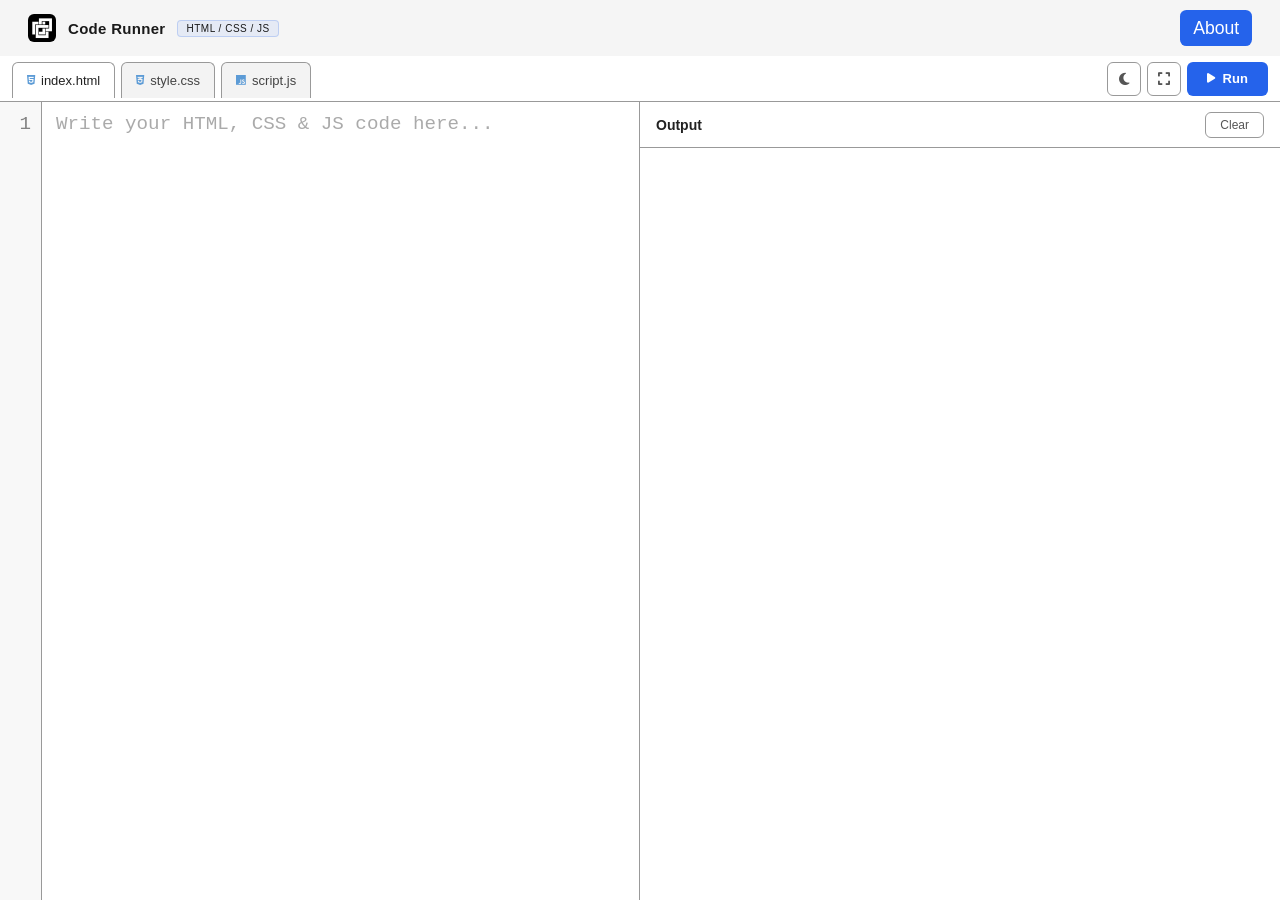
<file: index.html>
<!DOCTYPE html>
<html lang="en">

<head>
  <meta charset="UTF-8">
  <meta name="viewport" content="width=device-width, initial-scale=1.0">
  <link rel="icon" href="/Icon/favicon.ico" type="image/x-icon">
  <link rel="stylesheet" href="https://cdnjs.cloudflare.com/ajax/libs/font-awesome/6.7.2/css/all.min.css"
    crossorigin="anonymous" referrerpolicy="no-referrer" />
  <link rel="stylesheet" href="./editor.css">
  <link rel="stylesheet" href="./navbar.css">

  <title>Code Runner - Editor</title>
</head>

<body>

  <!-- Navbar -->
  <nav>
    <div class="logo-icon">
      <img src="../Icon/logo192.png" alt="logo">
    </div>
    <span class="logo-text">Code Runner</span>
    <span class="lang-label">HTML / CSS / JS</span>
    <span class="about-sec">
      <a href="../About/about.html">About</a>
    </span>
  </nav>

  <!-- Mobile caution -->
  <div class="caution-bar">Use PC for Better Experience</div>

  <!-- Toolbar -->
  <div class="toolbar">
    <div class="tab active" data-tab="html" onclick="switchTab('html')">
      <i class="fa-brands fa-html5"></i> index.html
    </div>
    <div class="tab" data-tab="css" onclick="switchTab('css')">
      <i class="fa-brands fa-css3-alt"></i> style.css
    </div>
    <div class="tab" data-tab="js" onclick="switchTab('js')">
      <i class="fa-brands fa-js"></i> script.js
    </div>

    <div class="toolbar-spacer"></div>

    <button class="toolbar-btn" id="themeBtn" title="Toggle Theme" onclick="toggleTheme()">
      <i class="fa-solid fa-moon"></i>
    </button>

    <button class="toolbar-btn" title="Fullscreen" onclick="toggleFullscreen()">
      <i class="fa-solid fa-expand"></i>
    </button>

    <button class="run-btn" onclick="runCode()">
      <i class="fa-solid fa-play"></i> Run
    </button>
  </div>

  <!-- Workspace -->
  <div class="workspace">

    <!-- Editor -->
    <div class="editor-pane">
      <div class="editor-inner">
        <div class="line-numbers" id="lineNumbers">
          <span>1</span>
        </div>
        <textarea id="inputCode" spellcheck="false" placeholder="Write your HTML, CSS &amp; JS code here..."></textarea>
      </div>
    </div>

    <!-- Output -->
    <div class="output-pane">
      <div class="output-header">
        <span>Output</span>
        <button class="clear-btn" onclick="clearOutput()">Clear</button>
      </div>
      <iframe id="outputFrame" sandbox="allow-scripts"></iframe>
    </div>

  </div>

  <script src="../script.js"></script>
</body>

</html>
</file>
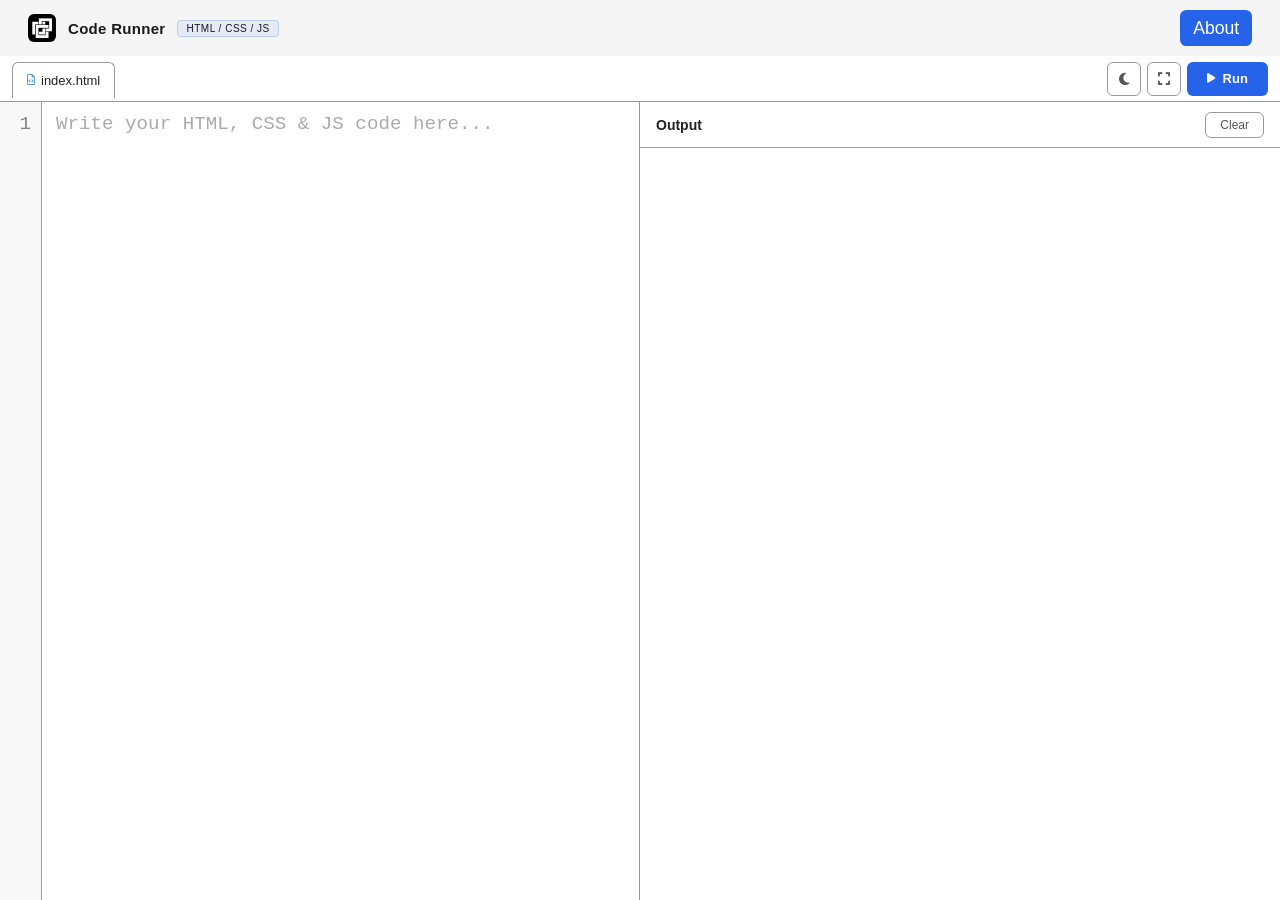
<file: Editor/editor.html>
<!DOCTYPE html>
<html lang="en">

<head>
  <meta charset="UTF-8">
  <meta name="viewport" content="width=device-width, initial-scale=1.0">
  <link rel="icon" href="/Icon/favicon.ico" type="image/x-icon">
  <link rel="stylesheet" href="https://cdnjs.cloudflare.com/ajax/libs/font-awesome/6.7.2/css/all.min.css" crossorigin="anonymous" referrerpolicy="no-referrer" />
  <link rel="stylesheet" href="../Editor/editor.css">
  <link rel="stylesheet" href="../navbar.css">
  
  <title>Code Runner - Editor</title>
</head>

<body>

  <!-- Navbar -->
  <nav>
    <div class="logo-icon">
      <img src="../Icon/logo192.png" alt="logo">
    </div>
    <span class="logo-text">Code Runner</span>
    <span class="lang-label">HTML / CSS / JS</span>
    <span class="about-sec">
      <a href="../About/about.html">About</a>
    </span>
  </nav>

  <!-- Mobile caution -->
  <div class="caution-bar">Use PC for Better Experience</div>

  <!-- Toolbar -->
  <div class="toolbar">
    <div class="tab active">
      <i class="fa-regular fa-file-code"></i> index.html
    </div>

    <div class="toolbar-spacer"></div>

    <button class="toolbar-btn" id="themeBtn" title="Toggle Theme" onclick="toggleTheme()">
      <i class="fa-solid fa-moon"></i>
    </button>

    <button class="toolbar-btn" title="Fullscreen" onclick="toggleFullscreen()">
      <i class="fa-solid fa-expand"></i>
    </button>

    <button class="run-btn" onclick="runCode()">
      <i class="fa-solid fa-play"></i> Run
    </button>
  </div>

  <!-- Workspace -->
  <div class="workspace">

    <!-- Editor -->
    <div class="editor-pane">
      <div class="editor-inner">
        <div class="line-numbers" id="lineNumbers">
          <span>1</span>
        </div>
        <textarea id="inputCode" spellcheck="false" placeholder="Write your HTML, CSS &amp; JS code here..."></textarea>
      </div>
    </div>

    <!-- Output -->
    <div class="output-pane">
      <div class="output-header">
        <span>Output</span>
        <button class="clear-btn" onclick="clearOutput()">Clear</button>
      </div>
      <iframe id="outputFrame" sandbox="allow-scripts"></iframe>
    </div>

  </div>

  <script src="../Editor/script.js"></script>
</body>

</html>
</file>
<file: editor.css>
* { margin: 0; padding: 0; box-sizing: border-box; }

body {
  font-family: -apple-system, BlinkMacSystemFont, "Segoe UI", sans-serif;
  background: #f3f3f3;
  height: 100vh;
  display: flex;
  flex-direction: column;
  overflow: hidden;
  color: #1a1a1a;
  user-select: none;
}

/* ===== DARK THEME ===== */
body.dark { background: #1e1e1e; color: #d4d4d4; }
body.dark nav { background: #252526; border-color: #3c3c3c; }
body.dark nav .logo-text { color: #e8e8e8; }
body.dark nav .lang-label { color: #adacac; }
body.dark nav .about-sec a { color: #fff; }
body.dark .toolbar { background: #2d2d2d; border-color: #3c3c3c; }
body.dark .tab { background: #1e1e1e; border-color: #3c3c3c; color: #ccc; }
body.dark .tab.active { background: #252526; color: #e8e8e8; }
body.dark .toolbar-btn { border-color: #3c3c3c; color: #aaa; }
body.dark .toolbar-btn:hover { background: #3a3a3a; color: #e8e8e8; }
body.dark .editor-pane { background: #1e1e1e; border-color: #3c3c3c; }
body.dark .line-numbers { background: #252526; border-color: #3c3c3c; color: #555; }
body.dark #inputCode { background: #1e1e1e; color: #d4d4d4; caret-color: #fff; }
body.dark #inputCode::placeholder { color: #555; }
body.dark .output-pane { background: #1e1e1e; }
body.dark .output-header { background: #2d2d2d; border-color: #3c3c3c; }
body.dark .output-header span { color: #e8e8e8; }
body.dark .clear-btn { border-color: #3c3c3c; color: #aaa; }
body.dark .clear-btn:hover { background: #3a3a3a; color: #e8e8e8; }
body.dark .caution-bar { background: #2d2400; border-color: #4a3a00; color: #f0b429; }

/* ===== TOOLBAR ===== */
.toolbar {
  background: #fff;
  border-bottom: .0625rem solid #999999;
  height: 2.875rem;
  display: flex; align-items: center;
  padding: 0 .75rem; gap: .375rem; flex-shrink: 0;
}

.tab {
  background: #f3f3f3;
  border: .0625rem solid #999999;
  border-radius: .375rem .375rem 0 0;
  padding: .375rem .875rem; font-size: .8125rem; font-weight: 500;
  color: #444; cursor: pointer; border-bottom: none;
  position: relative; top: .0625rem; height: 2.25rem;
  display: flex; align-items: center; gap: .375rem;
}
.tab.active { background: #fff; color: #222; }
.tab i { font-size: .6875rem; color: #5c9bd6; }
.toolbar-spacer { flex: 1; }

.toolbar-btn {
  background: none; border: .0625rem solid #999999;
  border-radius: .375rem; width: 2.125rem; height: 2.125rem;
  cursor: pointer; color: #555; font-size: .875rem;
  display: flex; align-items: center; justify-content: center;
  transition: background 0.15s, color 0.15s;
}
.toolbar-btn:hover { background: #f0f0f0; color: #222; }

.run-btn {
  background: #2563eb; color: #fff; border: none;
  border-radius: .375rem; padding: 0 1.25rem; height: 2.125rem;
  font-size: .8125rem; font-weight: 600; cursor: pointer;
  display: flex; align-items: center; gap: .4375rem;
  transition: background 0.15s; letter-spacing: .0063rem;
}
.run-btn:hover { background: #1d4ed8; }
.run-btn i { font-size: .6875rem; }

/* ===== WORKSPACE ===== */
.workspace { flex: 1; display: flex; overflow: hidden; }

.editor-pane {
  flex: 1; display: flex; flex-direction: column;
  border-right: .0625rem solid #999999;
  background: #fff; min-width: 0;
}
.editor-inner { display: flex; flex: 1; overflow: hidden; }

.line-numbers {
  background: #f8f8f8; border-right: .0625rem solid #999999;
  padding: .75rem 0; min-width: 2.625rem; text-align: right;
  font-family: "Courier New", monospace; font-size: 19.2px;
  color: #838383; user-select: none; overflow: hidden; line-height: 1.3125rem;
}
.line-numbers span { display: block; padding: 0 .625rem 0 .375rem; }

#inputCode {
  flex: 1; border: none; outline: none; resize: none;
  font-family: 'Courier New', Consolas, monospace;
  font-size: 19.2px; line-height: 1.3125rem;
  color: #1a1a1a; padding: .75rem .875rem;
  background: #fff; tab-size: 2; caret-color: #000;
}
#inputCode::placeholder { color: #aaa; }

.output-pane {
  width: 50%; display: flex; flex-direction: column;
  background: #fff; min-width: 0;
}
.output-header {
  height: 2.875rem; border-bottom: .0625rem solid #999999;
  background: #fff; display: flex; align-items: center;
  padding: 0 1rem; flex-shrink: 0;
}
.output-header span { font-size: .875rem; font-weight: 600; color: #222; flex: 1; }

.clear-btn {
  background: none; border: .0625rem solid #999999;
  border-radius: .375rem; padding: .3125rem .875rem;
  font-size: .75rem; font-weight: 500; color: #555;
  cursor: pointer; transition: background 0.15s, color 0.15s;
}
.clear-btn:hover { background: #f0f0f0; color: #222; }

#outputFrame { flex: 1; border: none; background: #fff; }

/* ===== MOBILE ===== */
.caution-bar {
  background: #fff8e1; border-bottom: .0625rem solid #ffe082;
  text-align: center; padding: .4375rem .875rem;
  font-size: .75rem; color: #b45309; font-weight: 500; display: none;
}

@media (max-width: 48rem) {
  .caution-bar { display: block; }
  .output-pane { display: none; }
  .editor-pane { width: 100%; border-right: none; }
}
</file>
<file: navbar.css>
nav {
    position: sticky;
    top: 0;
    z-index: 100;
    display: flex;
    align-items: center;
    gap: 12px;
    padding: 0 28px;
    height: 56px;
    background: rgba(245, 245, 245, 0.88);
    backdrop-filter: blur(12px);
    border-bottom: 1px solid var(--border);
}

.logo-icon img {
    width: 28px; 
    height: 28px;
    border-radius: 6px; 
    display: block;
}

.logo-text {
    font-family: var(--sans);
    font-weight: 800;
    font-size: 15px;
    letter-spacing: 0.02em;
    color: var(--text);
}

.lang-label {
    font-family: var(--mono);
    font-size: 10px;
    color: var(--accent);
    background: rgba(37, 99, 235, 0.08);
    border: 1px solid rgba(37, 99, 235, 0.2);
    padding: 2px 8px;
    border-radius: 4px;
    letter-spacing: 0.05em;
}

nav .about-sec { margin-left: auto; font-weight: 400; font-size: 1.1rem; cursor: pointer; }
nav .about-sec a { padding: 0.5rem 0.8rem; border-radius: .4rem; text-decoration: none; background: #2563eb; color: #fff; }
nav .about-sec a:hover { opacity: 0.6; transition: opacity 0.2s ease; }
</file>
<file: Editor/editor.css>
* { margin: 0; padding: 0; box-sizing: border-box; }

body {
  font-family: -apple-system, BlinkMacSystemFont, "Segoe UI", sans-serif;
  background: #f3f3f3;
  height: 100vh;
  display: flex;
  flex-direction: column;
  overflow: hidden;
  color: #1a1a1a;
  user-select: none;
}

/* ===== DARK THEME ===== */
body.dark { background: #1e1e1e; color: #d4d4d4; }
body.dark nav { background: #252526; border-color: #3c3c3c; }
body.dark nav .logo-text { color: #e8e8e8; }
body.dark nav .lang-label { color: #adacac; }
body.dark nav .about-sec a { color: #fff; }
body.dark .toolbar { background: #2d2d2d; border-color: #3c3c3c; }
body.dark .tab { background: #1e1e1e; border-color: #3c3c3c; color: #ccc; }
body.dark .tab.active { background: #252526; color: #e8e8e8; }
body.dark .toolbar-btn { border-color: #3c3c3c; color: #aaa; }
body.dark .toolbar-btn:hover { background: #3a3a3a; color: #e8e8e8; }
body.dark .editor-pane { background: #1e1e1e; border-color: #3c3c3c; }
body.dark .line-numbers { background: #252526; border-color: #3c3c3c; color: #555; }
body.dark #inputCode { background: #1e1e1e; color: #d4d4d4; caret-color: #fff; }
body.dark #inputCode::placeholder { color: #555; }
body.dark .output-pane { background: #1e1e1e; }
body.dark .output-header { background: #2d2d2d; border-color: #3c3c3c; }
body.dark .output-header span { color: #e8e8e8; }
body.dark .clear-btn { border-color: #3c3c3c; color: #aaa; }
body.dark .clear-btn:hover { background: #3a3a3a; color: #e8e8e8; }
body.dark .caution-bar { background: #2d2400; border-color: #4a3a00; color: #f0b429; }

/* ===== TOOLBAR ===== */
.toolbar {
  background: #fff;
  border-bottom: .0625rem solid #999999;
  height: 2.875rem;
  display: flex; align-items: center;
  padding: 0 .75rem; gap: .375rem; flex-shrink: 0;
}

.tab {
  background: #f3f3f3;
  border: .0625rem solid #999999;
  border-radius: .375rem .375rem 0 0;
  padding: .375rem .875rem; font-size: .8125rem; font-weight: 500;
  color: #444; cursor: pointer; border-bottom: none;
  position: relative; top: .0625rem; height: 2.25rem;
  display: flex; align-items: center; gap: .375rem;
}
.tab.active { background: #fff; color: #222; }
.tab i { font-size: .6875rem; color: #5c9bd6; }
.toolbar-spacer { flex: 1; }

.toolbar-btn {
  background: none; border: .0625rem solid #999999;
  border-radius: .375rem; width: 2.125rem; height: 2.125rem;
  cursor: pointer; color: #555; font-size: .875rem;
  display: flex; align-items: center; justify-content: center;
  transition: background 0.15s, color 0.15s;
}
.toolbar-btn:hover { background: #f0f0f0; color: #222; }

.run-btn {
  background: #2563eb; color: #fff; border: none;
  border-radius: .375rem; padding: 0 1.25rem; height: 2.125rem;
  font-size: .8125rem; font-weight: 600; cursor: pointer;
  display: flex; align-items: center; gap: .4375rem;
  transition: background 0.15s; letter-spacing: .0063rem;
}
.run-btn:hover { background: #1d4ed8; }
.run-btn i { font-size: .6875rem; }

/* ===== WORKSPACE ===== */
.workspace { flex: 1; display: flex; overflow: hidden; }

.editor-pane {
  flex: 1; display: flex; flex-direction: column;
  border-right: .0625rem solid #999999;
  background: #fff; min-width: 0;
}
.editor-inner { display: flex; flex: 1; overflow: hidden; }

.line-numbers {
  background: #f8f8f8; border-right: .0625rem solid #999999;
  padding: .75rem 0; min-width: 2.625rem; text-align: right;
  font-family: "Courier New", monospace; font-size: 19.2px;
  color: #838383; user-select: none; overflow: hidden; line-height: 1.3125rem;
}
.line-numbers span { display: block; padding: 0 .625rem 0 .375rem; }

#inputCode {
  flex: 1; border: none; outline: none; resize: none;
  font-family: 'Courier New', Consolas, monospace;
  font-size: 19.2px; line-height: 1.3125rem;
  color: #1a1a1a; padding: .75rem .875rem;
  background: #fff; tab-size: 2; caret-color: #000;
}
#inputCode::placeholder { color: #aaa; }

.output-pane {
  width: 50%; display: flex; flex-direction: column;
  background: #fff; min-width: 0;
}
.output-header {
  height: 2.875rem; border-bottom: .0625rem solid #999999;
  background: #fff; display: flex; align-items: center;
  padding: 0 1rem; flex-shrink: 0;
}
.output-header span { font-size: .875rem; font-weight: 600; color: #222; flex: 1; }

.clear-btn {
  background: none; border: .0625rem solid #999999;
  border-radius: .375rem; padding: .3125rem .875rem;
  font-size: .75rem; font-weight: 500; color: #555;
  cursor: pointer; transition: background 0.15s, color 0.15s;
}
.clear-btn:hover { background: #f0f0f0; color: #222; }

#outputFrame { flex: 1; border: none; background: #fff; }

/* ===== MOBILE ===== */
.caution-bar {
  background: #fff8e1; border-bottom: .0625rem solid #ffe082;
  text-align: center; padding: .4375rem .875rem;
  font-size: .75rem; color: #b45309; font-weight: 500; display: none;
}

@media (max-width: 48rem) {
  .caution-bar { display: block; }
  .output-pane { display: none; }
  .editor-pane { width: 100%; border-right: none; }
}
</file>
